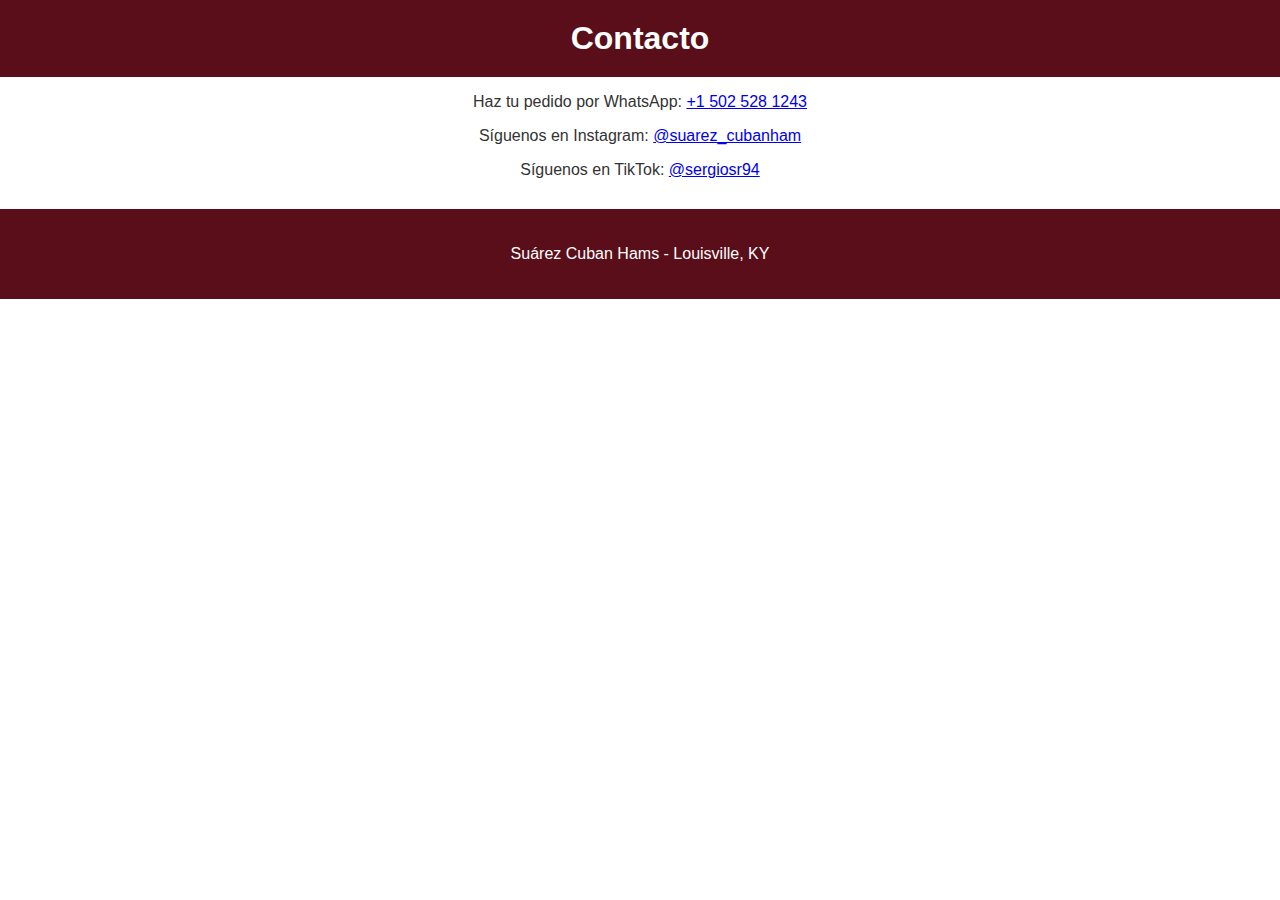
<file: contacto.html>
<!DOCTYPE html>
<html lang="es">
<head>
    <meta charset="UTF-8">
    <meta name="viewport" content="width=device-width, initial-scale=1.0">
    <title>Contacto - Suárez Cuban Hams</title>
    <link rel="stylesheet" href="assets/style.css">
</head>
<body>
    <header>
        <h1>Contacto</h1>
    </header>
    <main style="text-align:center;">
        <p>Haz tu pedido por WhatsApp: <a href="https://wa.me/15025281243">+1 502 528 1243</a></p>
        <p>Síguenos en Instagram: <a href="https://www.instagram.com/suarez_cubanham">@suarez_cubanham</a></p>
        <p>Síguenos en TikTok: <a href="https://www.tiktok.com/@sergiosr94">@sergiosr94</a></p>
    </main>
    <footer>
        <p>Suárez Cuban Hams - Louisville, KY</p>
    </footer>
</body>
</html>
</file>
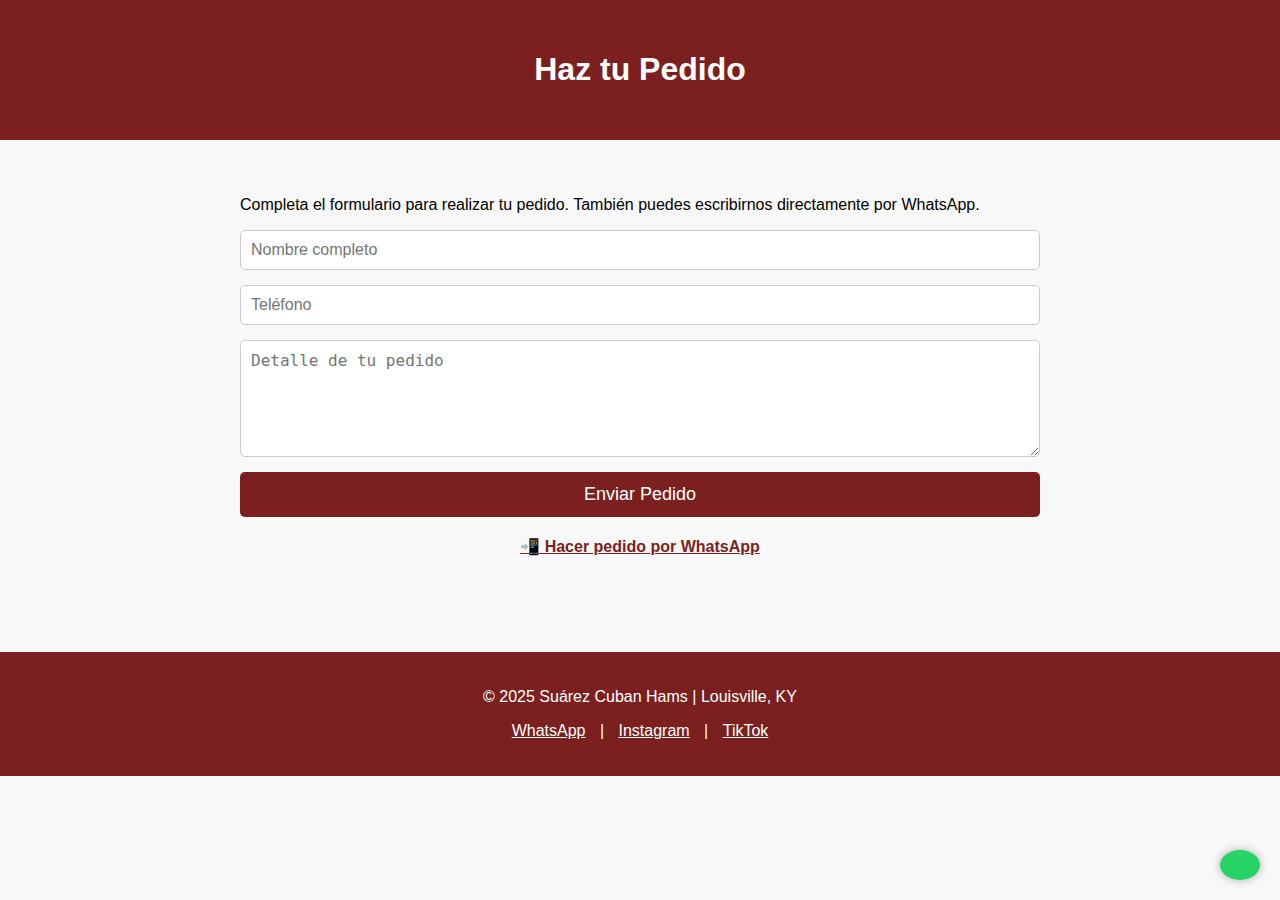
<file: pedidos.html>
<!DOCTYPE html>
<html lang="es">
<head>
    <meta charset="UTF-8">
    <meta name="viewport" content="width=device-width, initial-scale=1.0">
    <title>Pedidos - Suárez Cuban Hams</title>
    <style>
        body { font-family: Arial, sans-serif; margin:0; padding:0; background:#f8f8f8; }
        header { background:#7b1f1f; color:white; text-align:center; padding:30px; }
        section { padding:40px; max-width:800px; margin:auto; }
        form { display:flex; flex-direction:column; gap:15px; }
        input, textarea { padding:10px; font-size:16px; border:1px solid #ccc; border-radius:5px; }
        button { padding:12px; background:#7b1f1f; color:white; border:none; font-size:18px; border-radius:5px; cursor:pointer; }
        button:hover { background:#5a1616; }
    </style>

    <style>
        @media (max-width: 768px) {
            header h1 { font-size: 32px !important; }
            header p { font-size: 18px !important; }
            nav a { display:block; margin:10px 0; font-size:20px; }
            section { padding:20px !important; }
            .grid { grid-template-columns: 1fr !important; }
            .producto { font-size:16px !important; }
        }
    </style>
    
</head>
<body>
    <header>
        <h1>Haz tu Pedido</h1>
    </header>
    <section>
        <p>Completa el formulario para realizar tu pedido. También puedes escribirnos directamente por WhatsApp.</p>
        <form>
            <input type="text" placeholder="Nombre completo" required>
            <input type="text" placeholder="Teléfono" required>
            <textarea placeholder="Detalle de tu pedido" rows="5" required></textarea>
            <button type="submit">Enviar Pedido</button>
        </form>
        <p style="margin-top:20px; text-align:center;">
            <a href="https://wa.me/15025281243" style="color:#7b1f1f; font-weight:bold;">📲 Hacer pedido por WhatsApp</a>
        </p>
    </section>

    <footer style="background:#7b1f1f; color:white; text-align:center; padding:20px; margin-top:40px;">
        <p>© 2025 Suárez Cuban Hams | Louisville, KY</p>
        <p>
            <a href="https://wa.me/15025281243" style="color:white; margin:0 10px;">WhatsApp</a> |
            <a href="https://www.instagram.com/suarez_cubanham" style="color:white; margin:0 10px;">Instagram</a> |
            <a href="https://www.tiktok.com/@sergiosr94" style="color:white; margin:0 10px;">TikTok</a>
        </p>
    </footer>
    <a href="https://wa.me/15025281243" style="position:fixed; bottom:20px; right:20px; background:#25D366; color:white; padding:15px 20px; border-radius:50%; text-decoration:none; font-size:24px; box-shadow:0 0 10px rgba(0,0,0,0.3);"></a>
    
</body>
</html>
</file>
<file: assets/style.css>
body { font-family: Arial, sans-serif; margin: 0; padding: 0; background: #fff; color: #333; }
header { text-align: center; padding: 20px; background: #5a0e1a; color: white; }
header h1 { margin: 0; }
nav { text-align: center; background: #eee; padding: 10px; }
nav a { margin: 0 15px; text-decoration: none; color: #5a0e1a; font-weight: bold; }
.cover { position: relative; text-align: center; }
.cover img { width: 100%; height: auto; }
.cover h1 { position: absolute; bottom: 20px; left: 50%; transform: translateX(-50%); color: white; font-size: 2.5em; text-shadow: 2px 2px 5px black; }
.catalogo { display: flex; flex-wrap: wrap; justify-content: center; }
.product { text-align: center; margin: 20px; border: 1px solid #ddd; border-radius: 10px; padding: 15px; width: 280px; }
.product img { width: 100%; border-radius: 10px; }
.whatsapp-btn { display: inline-block; padding: 10px 15px; margin-top: 10px; background: #25d366; color: white; text-decoration: none; border-radius: 5px; }
footer { text-align: center; padding: 20px; background: #5a0e1a; color: white; margin-top: 30px; }
</file>
